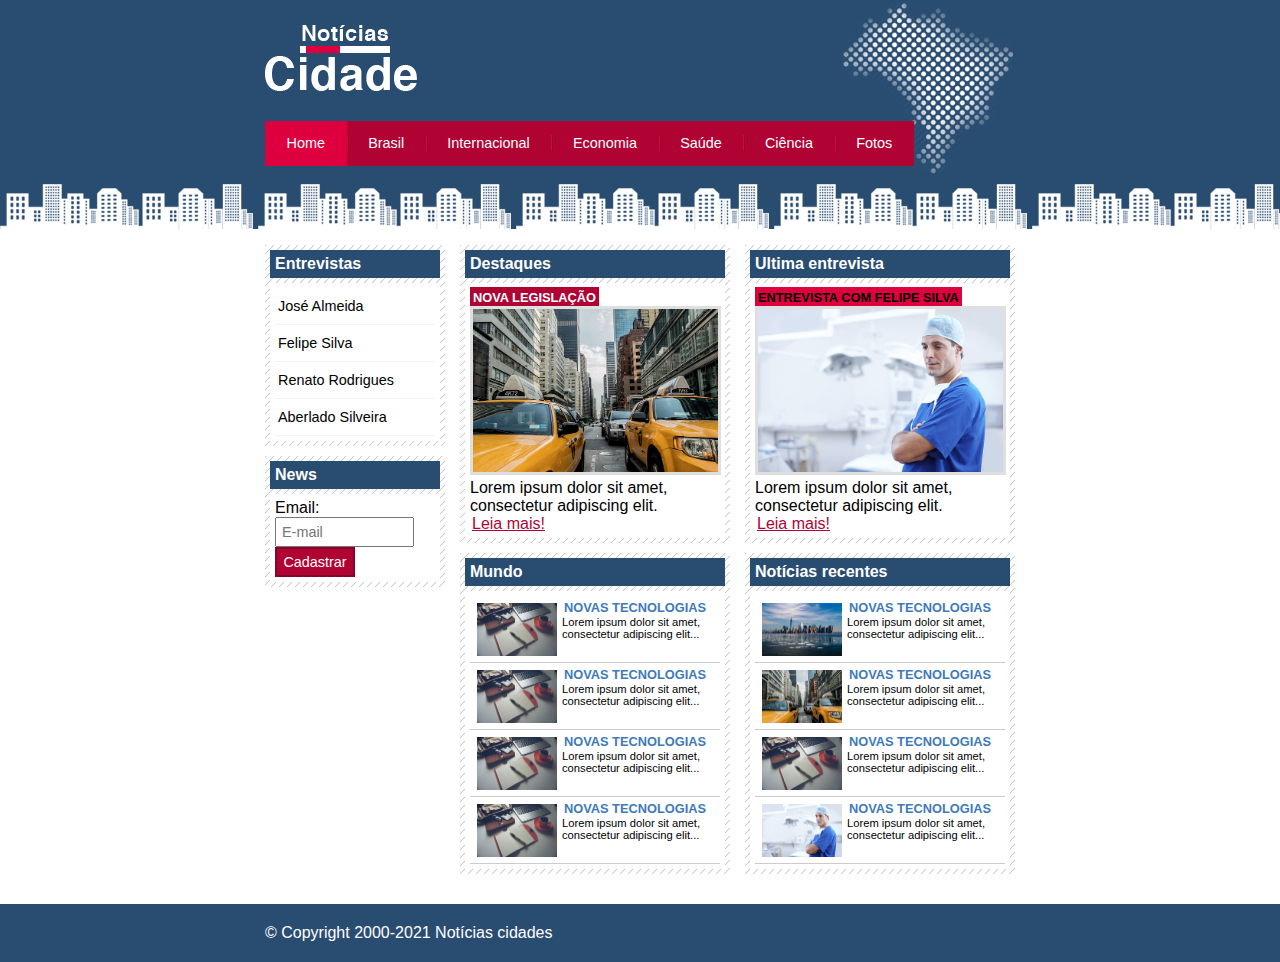
<file: index.html>
<!DOCTYPE html>
<html lang="pt-br">
    <head>
        <title>Notícias cidade - Seu site de notícias</title>
        <meta charset="utf-8">
        <link rel="stylesheet" type="text/css" href="css/estilo.css">
    </head>
    <body class="home">

       <!--Inicio container--> 
        <div id="container">

            <!--Inicio topo-->
            
            <header id="topo">

                <h1 class="logo"> Notícias cidades </h1>
                <nav>
                    <ul id="navegacao">
                        <li class="primeiro">
                            <a id="home" href="index.html"> Home </a>
                        </li>
                        <li>
                            <a id="brasil" href="brasil.html"> Brasil </a>
                        </li>
                        <li>
                            <a id="internacional" href="internacional.html"> Internacional </a>
                        </li>
                        <li>
                            <a id="economia" href="economia.html"> Economia </a>
                        </li>
                        <li>
                            <a id="saude" href="saude.html"> Saúde </a>
                        </li>
                        <li>
                            <a id="ciencia" href="ciencia.html"> Ciência </a>
                        </li>
                        <li>
                            <a id="fotos" href="fotos.html"> Fotos </a>
                        </li>
                    </ul>
                </nav>
            </header>
             <!--Fim topo-->

            <!--Inicio conteudo-->
            <div id="conteudo">
                <div id="primario">
                    <div class="caixa destaque">
                        <h2>Destaques</h2>
                        <div class="caixa-conteudo">
                            <h3>Nova legislação</h3>
                            <img class="imagem-principal" src="imagens/taxi.jpg" width="100%">
                            <p>Lorem ipsum dolor sit amet, consectetur adipiscing elit.</p>
                            <a href="nova-legislacao.html">Leia mais!</a>
                        </div>

                    </div>

                    <div class="caixa">
                        <h2>Mundo</h2>
                        <div class="caixa-conteudo">
                            <ul id="lista-noticias">
                                <li>
                                    <a href="">
                                        <img src="imagens/tecnologia.jpg" width="80">
                                        <h3>Novas tecnologias</h3>
                                        <p>Lorem ipsum dolor sit amet, consectetur adipiscing elit...</p>
                                    </a>
                                </li>

                                <li>
                                    <a href="">
                                        <img src="imagens/tecnologia.jpg" width="80">
                                        <h3>Novas tecnologias</h3>
                                        <p>Lorem ipsum dolor sit amet, consectetur adipiscing elit...</p>
                                    </a>
                                </li>

                                <li>
                                    <a href="">
                                        <img src="imagens/tecnologia.jpg" width="80">
                                        <h3>Novas tecnologias</h3>
                                        <p>Lorem ipsum dolor sit amet, consectetur adipiscing elit...</p>
                                    </a>
                                </li>

                                <li>
                                    <a href="">
                                        <img src="imagens/tecnologia.jpg" width="80">
                                        <h3>Novas tecnologias</h3>
                                        <p>Lorem ipsum dolor sit amet, consectetur adipiscing elit...</p>
                                    </a>
                                </li>
                            </ul>
                        </div>

                    </div>
                </div>
                
                <div id="secundario">
                    <div class="caixa entrevista">
                        <h2>Ultima entrevista</h2>
                        <div class="caixa-conteudo">
                            <h3>Entrevista com Felipe Silva</h3>
                            <img class="imagem-principal" src="imagens/doutor.jpg" width="100%">
                            <p>Lorem ipsum dolor sit amet, consectetur adipiscing elit.</p>
                            <a href="#">Leia mais!</a>
                        </div>

                    </div>

                    <div class="caixa">
                        <h2>Notícias recentes</h2>
                        <div class="caixa-conteudo">
                            <ul id="lista-noticias">
                                <li>
                                    <a href="">
                                        <img src="imagens/cidade.jpg" width="80">
                                        <h3>Novas tecnologias</h3>
                                        <p>Lorem ipsum dolor sit amet, consectetur adipiscing elit...</p>
                                    </a>
                                </li>

                                <li>
                                    <a href="">
                                        <img src="imagens/taxi.jpg" width="80">
                                        <h3>Novas tecnologias</h3>
                                        <p>Lorem ipsum dolor sit amet, consectetur adipiscing elit...</p>
                                    </a>
                                </li>

                                <li>
                                    <a href="">
                                        <img src="imagens/tecnologia.jpg" width="80">
                                        <h3>Novas tecnologias</h3>
                                        <p>Lorem ipsum dolor sit amet, consectetur adipiscing elit...</p>
                                    </a>
                                </li>

                                <li>
                                    <a href="">
                                        <img src="imagens/doutor.jpg" width="80">
                                        <h3>Novas tecnologias</h3>
                                        <p>Lorem ipsum dolor sit amet, consectetur adipiscing elit...</p>
                                    </a>
                                </li>
                            </ul>
                        </div>

                    </div>
                   
                </div>
                
                <!--inicio lateral-->
                <aside id="lateral">
                    <div class="caixa">
                        <h2>Entrevistas</h2>
                        <div class="caixa-conteudo">
                            <ul>
                                <li><a href=""> José Almeida </a></li>
                                <li><a href=""> Felipe Silva </a></li>
                                <li><a href=""> Renato Rodrigues </a></li>
                                <li><a href=""> Aberlado Silveira </a></li>
                            </ul>
                        </div>

                    </div>

                    <div class="caixa">
                        <h2>News</h2>
                        <div class="caixa-conteudo">
                            <form>
                                <div>
                                    <label for="email">Email:</label>
                                    <input type="name" name="email" id="email" placeholder="E-mail">
                                </div>
                                <div>
                                    <input class="submit" type="submit" value="Cadastrar">
                                </div>
                            </form>
                        </div>
    
                    </div>

                </aside> <!--fim lateral-->

            </div> <!--Fim conteudo-->

        </div> <!--Fim container-->

        <footer id="container-rodape" style="clear: both;">
            <div id="rodape"> 
                &copy; Copyright 2000-2021 Notícias cidades
            </div> 
        </footer>



    </body>
</html>
</file>
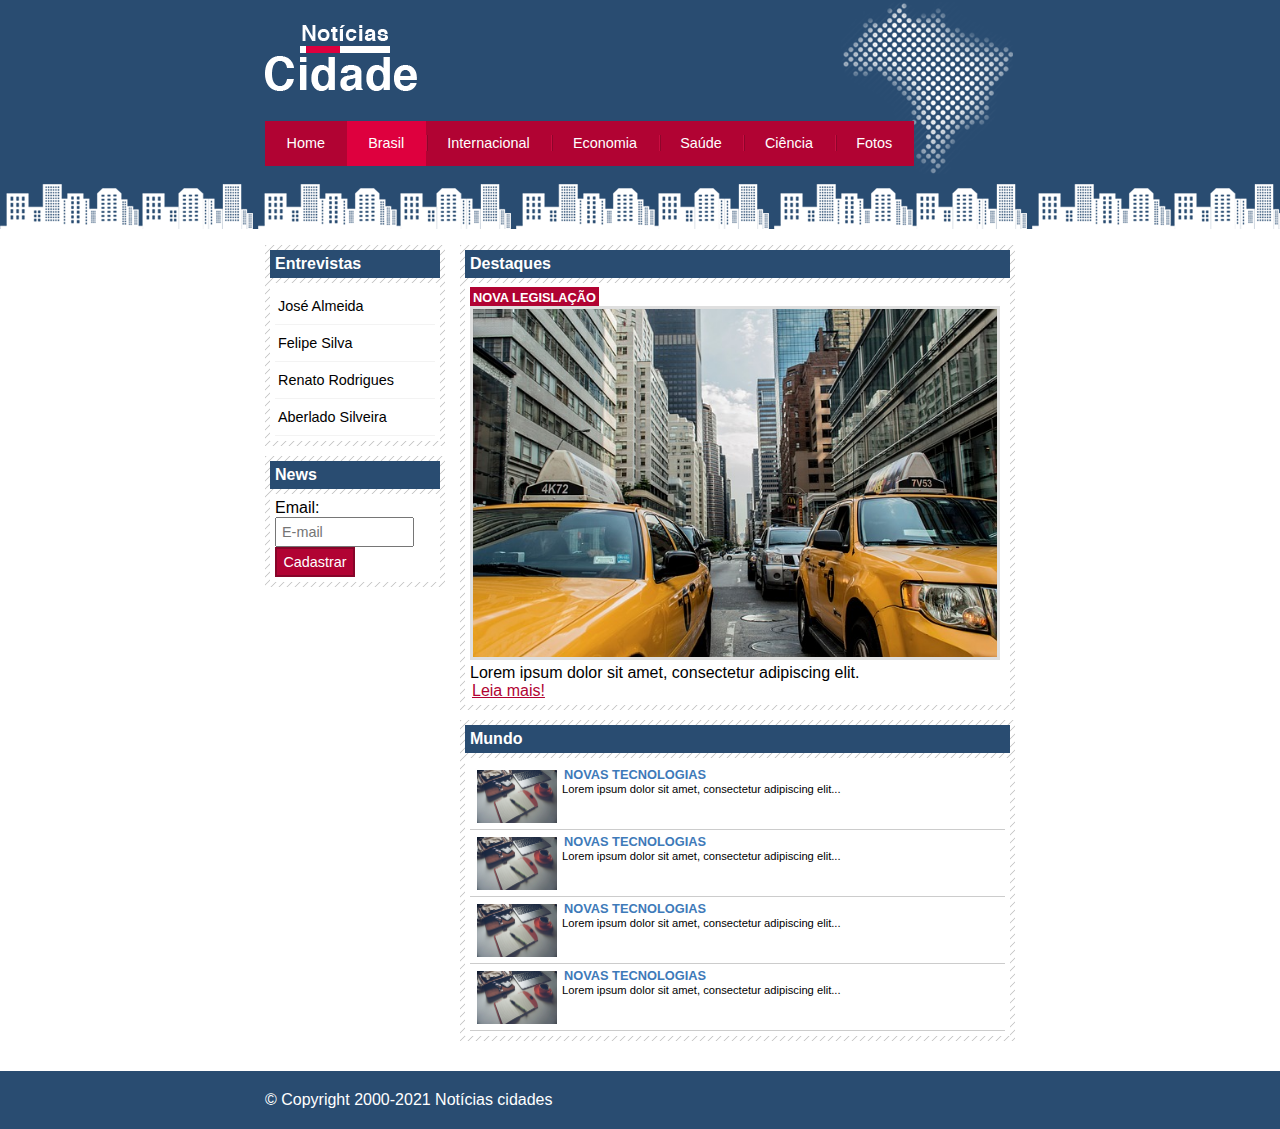
<file: brasil.html>
<!DOCTYPE html>
<html>
    <head>
        <title>Notícias cidade - Seu site de notícias</title>
        <meta charset="utf-8">
        <link rel="stylesheet" type="text/css" href="css/estilo.css">
    </head>
    <body id="duas-colunas" class="brasil">

       <!--Inicio container--> 
        <div id="container">

            <!--Inicio topo-->
            <div id="topo">

                <h1 class="logo"> Notícias cidades </h1>
                <ul id="navegacao">
                    <li class="primeiro">
                        <a id="home" href="index.html"> Home </a>
                    </li>
                    <li>
                        <a id="brasil" href="brasil.html"> Brasil </a>
                    </li>
                    <li>
                        <a id="internacional" href="internacional.html"> Internacional </a>
                    </li>
                    <li>
                        <a id="economia" href="economia.html"> Economia </a>
                    </li>
                    <li>
                        <a id="saude" href="saude.html"> Saúde </a>
                    </li>
                    <li>
                        <a id="ciencia" href="ciencia.html"> Ciência </a>
                    </li>
                    <li>
                        <a id="fotos" href="fotos.html"> Fotos </a>
                    </li>
                </ul>
            
            </div> <!--Fim topo-->

            <!--Inicio conteudo-->
            <div id="conteudo">
                <div id="primario">
                    <div class="caixa destaque">
                        <h2>Destaques</h2>
                        <div class="caixa-conteudo">
                            <h3>Nova legislação</h3>
                            <img class="imagem-principal" src="imagens/taxi.jpg" width="100%">
                            <p>Lorem ipsum dolor sit amet, consectetur adipiscing elit.</p>
                            <a href="#">Leia mais!</a>
                        </div>

                    </div>

                    <div class="caixa">
                        <h2>Mundo</h2>
                        <div class="caixa-conteudo">
                            <ul id="lista-noticias">
                                <li>
                                    <a href="">
                                        <img src="imagens/tecnologia.jpg" width="80">
                                        <h3>Novas tecnologias</h3>
                                        <p>Lorem ipsum dolor sit amet, consectetur adipiscing elit...</p>
                                    </a>
                                </li>

                                <li>
                                    <a href="">
                                        <img src="imagens/tecnologia.jpg" width="80">
                                        <h3>Novas tecnologias</h3>
                                        <p>Lorem ipsum dolor sit amet, consectetur adipiscing elit...</p>
                                    </a>
                                </li>

                                <li>
                                    <a href="">
                                        <img src="imagens/tecnologia.jpg" width="80">
                                        <h3>Novas tecnologias</h3>
                                        <p>Lorem ipsum dolor sit amet, consectetur adipiscing elit...</p>
                                    </a>
                                </li>

                                <li>
                                    <a href="">
                                        <img src="imagens/tecnologia.jpg" width="80">
                                        <h3>Novas tecnologias</h3>
                                        <p>Lorem ipsum dolor sit amet, consectetur adipiscing elit...</p>
                                    </a>
                                </li>
                            </ul>
                        </div>

                    </div>
                </div>
                
                <!--inicio lateral-->
                <div id="lateral">
                    <div class="caixa">
                        <h2>Entrevistas</h2>
                        <div class="caixa-conteudo">
                            <ul>
                                <li><a href=""> José Almeida </a></li>
                                <li><a href=""> Felipe Silva </a></li>
                                <li><a href=""> Renato Rodrigues </a></li>
                                <li><a href=""> Aberlado Silveira </a></li>
                            </ul>
                        </div>

                    </div>

                    <div class="caixa">
                        <h2>News</h2>
                        <div class="caixa-conteudo">
                            <form>
                                <div>
                                    <label for="email">Email:</label>
                                    <input type="name" name="email" id="email" placeholder="E-mail">
                                </div>
                                <div>
                                    <input class="submit" type="submit" value="Cadastrar">
                                </div>
                            </form>
                        </div>
    
                    </div>

                </div> <!--fim lateral-->

            </div> <!--Fim conteudo-->

        </div> <!--Fim container-->

        <div id="container-rodape" style="clear: both;">
            <div id="rodape"> 
                &copy; Copyright 2000-2021 Notícias cidades
            </div> 
        </div>



    </body>
</html>
</file>
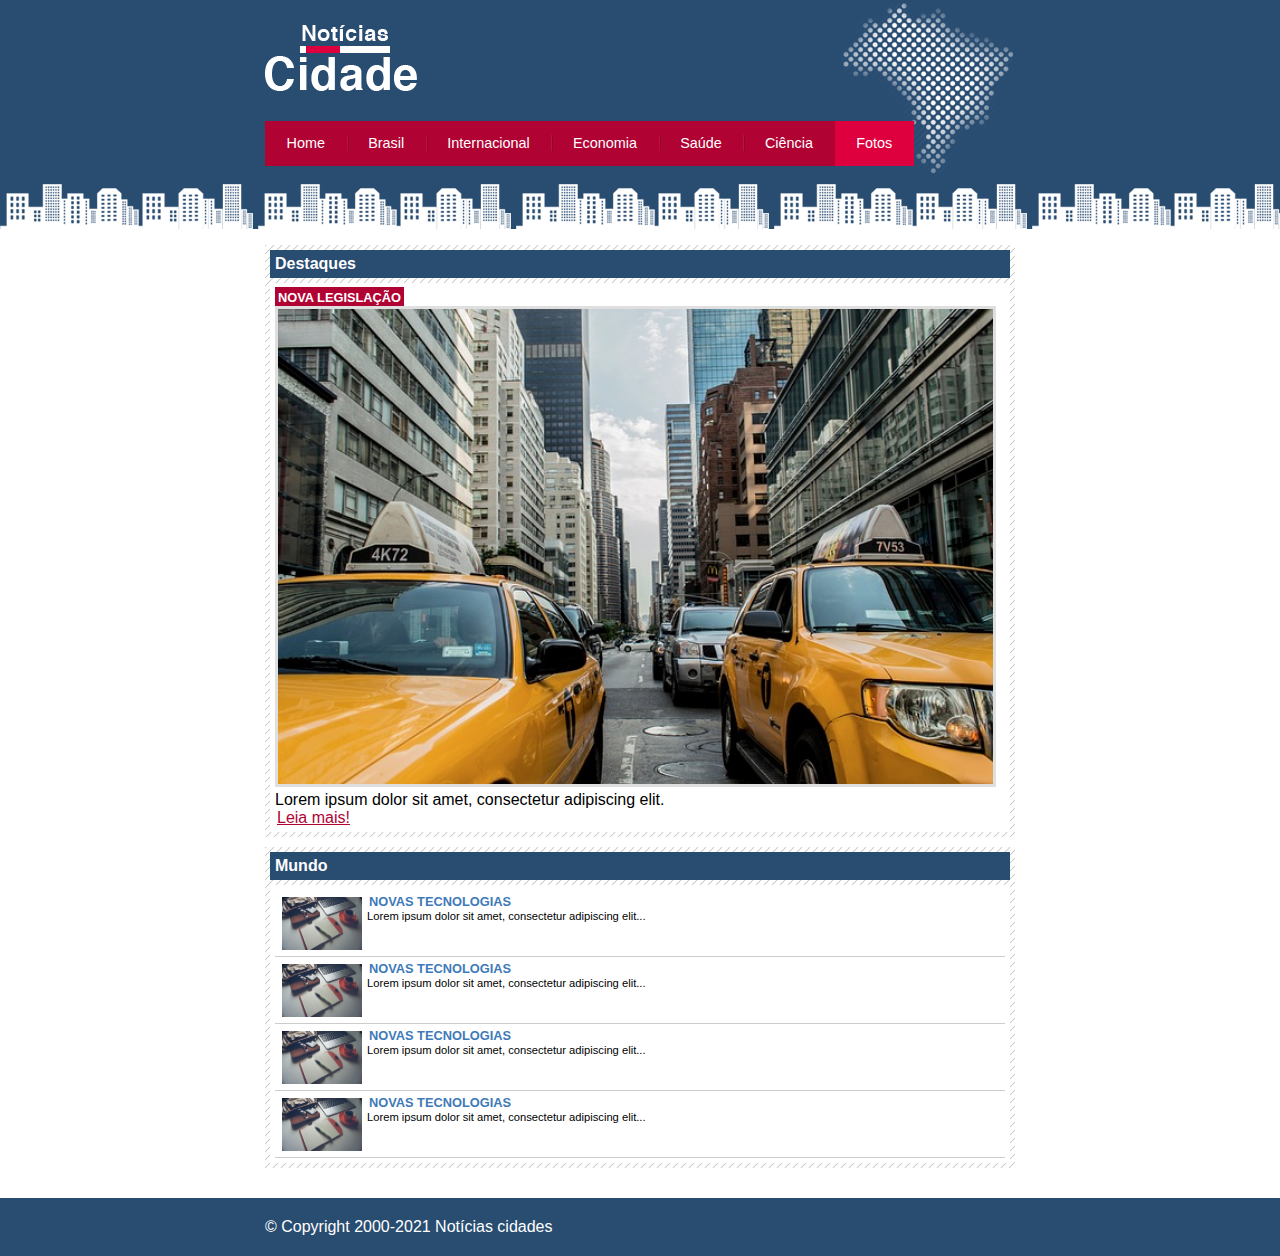
<file: fotos.html>
<!DOCTYPE html>
<html>
    <head>
        <title>Notícias cidade - Seu site de notícias</title>
        <meta charset="utf-8">
        <link rel="stylesheet" type="text/css" href="css/estilo.css">
    </head>
    <body id="uma-colunas" class="fotos">

       <!--Inicio container--> 
        <div id="container">

            <!--Inicio topo-->
            <div id="topo">

                <h1 class="logo"> Notícias cidades </h1>
                <ul id="navegacao">
                    <li class="primeiro">
                        <a id="home" href="index.html"> Home </a>
                    </li>
                    <li>
                        <a id="brasil" href="brasil.html"> Brasil </a>
                    </li>
                    <li>
                        <a id="internacional" href="internacional.html"> Internacional </a>
                    </li>
                    <li>
                        <a id="economia" href="economia.html"> Economia </a>
                    </li>
                    <li>
                        <a id="saude" href="saude.html"> Saúde </a>
                    </li>
                    <li>
                        <a id="ciencia" href="ciencia.html"> Ciência </a>
                    </li>
                    <li>
                        <a id="fotos" href="fotos.html"> Fotos </a>
                    </li>
                </ul>
            
            </div> <!--Fim topo-->

            <!--Inicio conteudo-->
            <div id="conteudo">
                <div id="primario">
                    <div class="caixa destaque">
                        <h2>Destaques</h2>
                        <div class="caixa-conteudo">
                            <h3>Nova legislação</h3>
                            <img class="imagem-principal" src="imagens/taxi.jpg" width="100%">
                            <p>Lorem ipsum dolor sit amet, consectetur adipiscing elit.</p>
                            <a href="#">Leia mais!</a>
                        </div>

                    </div>

                    <div class="caixa">
                        <h2>Mundo</h2>
                        <div class="caixa-conteudo">
                            <ul id="lista-noticias">
                                <li>
                                    <a href="">
                                        <img src="imagens/tecnologia.jpg" width="80">
                                        <h3>Novas tecnologias</h3>
                                        <p>Lorem ipsum dolor sit amet, consectetur adipiscing elit...</p>
                                    </a>
                                </li>

                                <li>
                                    <a href="">
                                        <img src="imagens/tecnologia.jpg" width="80">
                                        <h3>Novas tecnologias</h3>
                                        <p>Lorem ipsum dolor sit amet, consectetur adipiscing elit...</p>
                                    </a>
                                </li>

                                <li>
                                    <a href="">
                                        <img src="imagens/tecnologia.jpg" width="80">
                                        <h3>Novas tecnologias</h3>
                                        <p>Lorem ipsum dolor sit amet, consectetur adipiscing elit...</p>
                                    </a>
                                </li>

                                <li>
                                    <a href="">
                                        <img src="imagens/tecnologia.jpg" width="80">
                                        <h3>Novas tecnologias</h3>
                                        <p>Lorem ipsum dolor sit amet, consectetur adipiscing elit...</p>
                                    </a>
                                </li>
                            </ul>
                        </div>

                    </div>
                </div>

            </div> <!--Fim conteudo-->

        </div> <!--Fim container-->

        <div id="container-rodape" style="clear: both;">
            <div id="rodape"> 
                &copy; Copyright 2000-2021 Notícias cidades
            </div> 
        </div>



    </body>
</html>
</file>
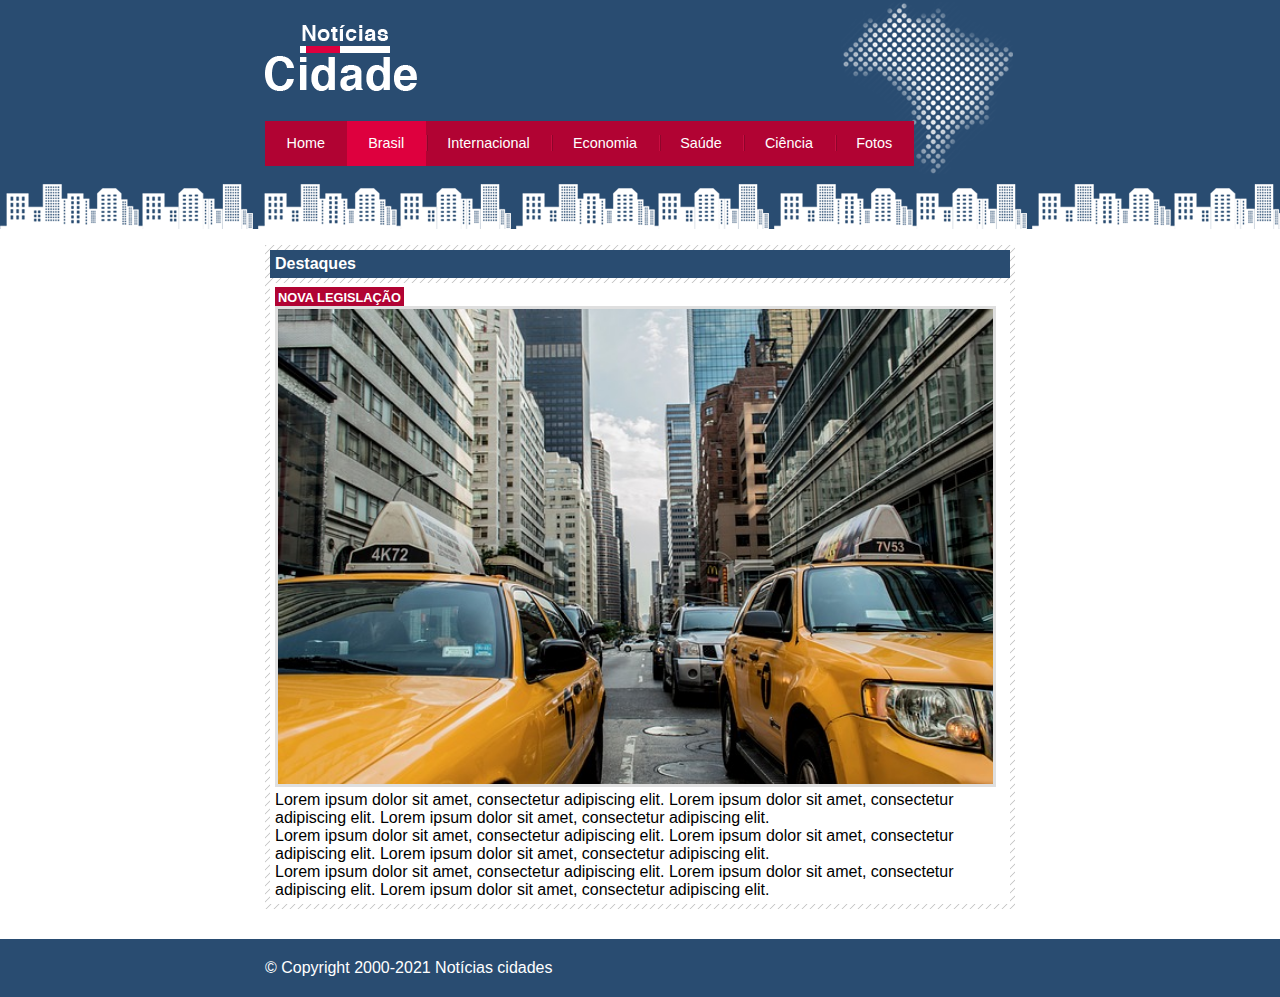
<file: nova-legislacao.html>
<!DOCTYPE html>
<html>
    <head>
        <title>Notícias cidade - Seu site de notícias</title>
        <meta charset="utf-8">
        <link rel="stylesheet" type="text/css" href="css/estilo.css">
    </head>
    <body id="uma-colunas" class="brasil">

       <!--Inicio container--> 
        <div id="container">

            <!--Inicio topo-->
            <div id="topo">

                <h1 class="logo"> Notícias cidades </h1>
                <ul id="navegacao">
                    <li class="primeiro">
                        <a id="home" href="index.html"> Home </a>
                    </li>
                    <li>
                        <a id="brasil" href="brasil.html"> Brasil </a>
                    </li>
                    <li>
                        <a id="internacional" href="internacional.html"> Internacional </a>
                    </li>
                    <li>
                        <a id="economia" href="economia.html"> Economia </a>
                    </li>
                    <li>
                        <a id="saude" href="saude.html"> Saúde </a>
                    </li>
                    <li>
                        <a id="ciencia" href="ciencia.html"> Ciência </a>
                    </li>
                    <li>
                        <a id="fotos" href="fotos.html"> Fotos </a>
                    </li>
                </ul>
            
            </div> <!--Fim topo-->

            <!--Inicio conteudo-->
            <div id="conteudo">
                <div id="primario">
                    <div class="caixa destaque">
                        <h2>Destaques</h2>
                        <div class="caixa-conteudo">
                            <h3>Nova legislação</h3>
                            <img class="imagem-principal" src="imagens/taxi.jpg" width="100%">
                            <p>Lorem ipsum dolor sit amet, consectetur adipiscing elit.
                                Lorem ipsum dolor sit amet, consectetur adipiscing elit.
                                Lorem ipsum dolor sit amet, consectetur adipiscing elit.
                            </p>

                            <p>Lorem ipsum dolor sit amet, consectetur adipiscing elit.
                                Lorem ipsum dolor sit amet, consectetur adipiscing elit.
                                Lorem ipsum dolor sit amet, consectetur adipiscing elit.
                            </p>

                            <p>Lorem ipsum dolor sit amet, consectetur adipiscing elit.
                                Lorem ipsum dolor sit amet, consectetur adipiscing elit.
                                Lorem ipsum dolor sit amet, consectetur adipiscing elit.
                            </p>
                        </div>

                    </div>
                </div>

            </div> <!--Fim conteudo-->

        </div> <!--Fim container-->

        <div id="container-rodape" style="clear: both;">
            <div id="rodape"> 
                &copy; Copyright 2000-2021 Notícias cidades
            </div> 
        </div>



    </body>
</html>
</file>
<file: css/estilo.css>
/* ESTRUTURA DO SITE */

*{
    margin:0;
    padding: 0;
}

body{
    font-family: 'Trebuchet MS', 'Lucida Sans Unicode', 'Lucida Grande', 'Lucida Sans', Arial, sans-serif;
    background: #fff url(../imagens/fundo.png) repeat-x;
}

#container{
    width: 750px;
    margin: 0 auto;
    
}

#topo{
    height: 150px;
    background: url(../imagens/detalhe-topo.png) no-repeat right top;
    padding-top: 25px;
}

.logo{
    width: 152px;
    height: 66px;
    background: url(../imagens/logo.png) no-repeat;
    text-indent: -3000px;
}

/* BARRA DE NAVEGAÇÃO */

a:link, a:visited{
    color: #b10333;
    padding: 2px;
}

a:hover{
    color: #e50040;
}

ul{
    margin: 0;
    padding: 0;
    list-style: none;
}

#topo ul{
    margin-top: 30px;
    background: #b10333;
    float: left;
}

#topo ul li{
    float: left;
}

#topo ul a{
    font-size: 0.9em;
    display: block;
    padding: 0.5em 1.5em;
    line-height: 2.1em;
    text-decoration: none;
    color: #fff;
    background: url(../imagens/divisor.png) no-repeat left center;
}

#topo ul .primeiro a{
    background: none;
}

#topo ul a:hover{
    color: #69001d;
}


body.home #navegacao a#home,
body.brasil #navegacao a#brasil,
body.internacional #navegacao a#internacional,
body.economia #navegacao a#economia,
body.saude #navegacao a#saude,
body.ciencia #navegacao a#ciencia,
body.fotos #navegacao a#fotos{
    color:#fff;
    background: #de003e;
    cursor:text;
}

/* layout de 3 colunas */

#conteudo{
    margin-top: 60px;
    background: #f5f5f5;
}

#lateral{
    width: 180px;
    float: left;
    margin: 0 0 20px -750px;
}

#primario{
    width: 270px;
    float: left;
    margin: 0 0 20px 195px;
}

#duas-colunas #primario{
    width: 555px;
}

#uma-colunas #primario{
    width: 750px;
    margin: 0 0 20px 0px;
}

#secundario{
    width: 270px;
    float: left;
    margin: 0 0 20px 15px;
}

/* caixa */

.caixa{
    margin: 10px 0px;
    padding: 5px;
    background: #f3f3f3 url(../imagens/fundo-caixa.png);
}

h2{
    font-size: 1em;
    background: #294c71;
    color: #fff;
    padding: 5px;
}

.caixa-conteudo{
    background: #fff;
    padding: 5px;
    margin-top: 5px;
}

/* menu lateral */

#lateral ul a {
    font-size: 0.9em;
    padding: 3px;
    display: block;
    line-height: 30px;
    color: #000;
    text-decoration: none;
    border-bottom: 1px solid #f3f3f3;
}

#lateral ul a:hover{
    background: #f9f9f9 url(../imagens/marcador.png) no-repeat left center;
    padding-left: 20px;
    color: #a1a1a1;
}

label{
    display: block;
    cursor: pointer;
}

input{
    padding: 5px;
    width: 125px;
    font-size: 0.9em;
    color: #fff;
}



input.submit{
    width: 80px;
    color: #fff;
    background-color: #b10333;
    border: 2px solid #870529;
}

/* formatando imagens */

img.imagem-principal{
    width: 98%;
    border:3px solid #dfdfdf
}


/* formatando cabeçalhos */
h3{
    text-transform: uppercase;
    display: inline;
    font-size: 0.8em;
    padding: 3px;
}

.destaque h3{
    background: #b10333;
    color: #fff;
}

.entrevista h3{
    background: #de003e;
}

/* formatando lista de noticias */

#lista-noticias li{
    padding: 2px;
    border-bottom: 1px solid #ccc;
    height: 62px;
}

#lista-noticias li a img{
    float: left;
    margin: 5px;
}

#lista-noticias li a{
    text-decoration: none;
}

#lista-noticias li a h3{
    font-size: 0.8em;
    padding: 0;
    color: #3e7ab9;
}

#lista-noticias li a p{
    font-size: 0.7em;
    color: #000;
}

#lista-noticias li:hover{
    background: #eee;
    cursor:pointer;
}

/* rodape */

#container-rodape{
    background-color: #294c71;
    padding: 20px;
}

#rodape{
    width: 750px;
    margin: auto;
    color: #fff;
}
</file>
